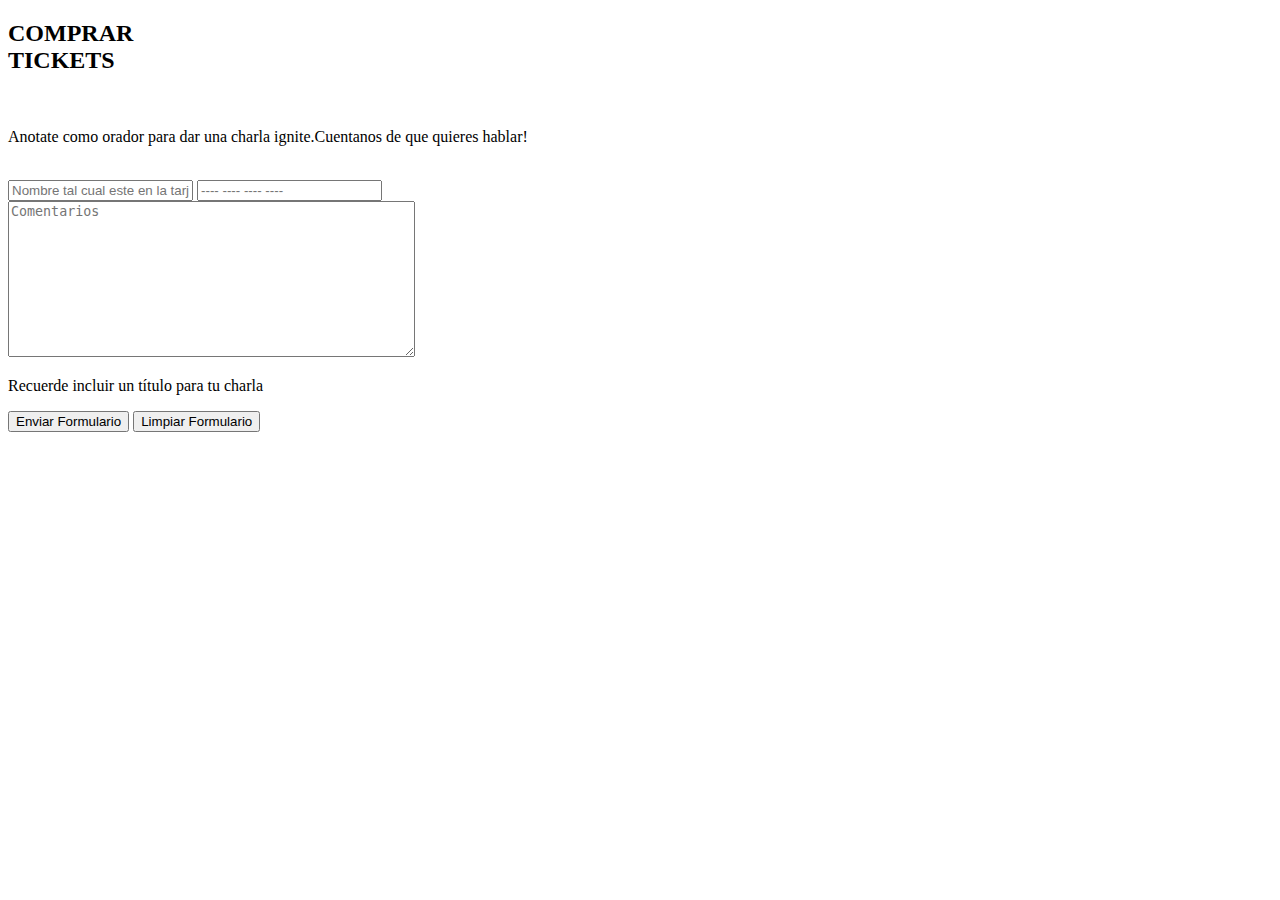
<file: pages/comprar_tickets.html>
<!DOCTYPE html>
<html lang="ES">
<head>
    <meta charset="UTF-8">
    <meta http-equiv="X-UA-Compatible" content="IE=edge">
    <meta name="viewport" content="width=device-width, initial-scale=1.0">
    <title>Document</title>
</head>
<body>
    <main>
        <section class="formulario" id="formulario">
            <div class="formTitle">
                <h2><span>COMPRAR</span><br>TICKETS</h2><br>
                <p>Anotate como orador para dar una charla ignite.Cuentanos de que quieres hablar!</p><br>
            </div>
                <form class="card_form">
                    <!--sin el form la informacion no va a viajar a ningun lado, si o si debe estar el form para redireccionar los datos que quiero recibir-->
                    <div class="card_form1">
                        <input type="text" placeholder="Nombre tal cual este en la tarjeta"> <!--placeholder es para que el text se vea en el form-->
                        <input type="text" placeholder="---- ---- ---- ----">
                    </div>
                    <textarea name="" id="" cols="48" rows="10" placeholder="Comentarios" required></textarea>
                    <div class="textarea_form_p">
                        <p>Recuerde incluir un título para tu charla</p>
                    </div>
                    <div class="card_form1">
                        <input type="submit" value="Enviar Formulario" class="btnConferencia2">
                        <input type="reset" value="Limpiar Formulario" class="btnConferencia2">
                    </div>
                </form>
        </section>
    </main>
</body>
</html>
</file>
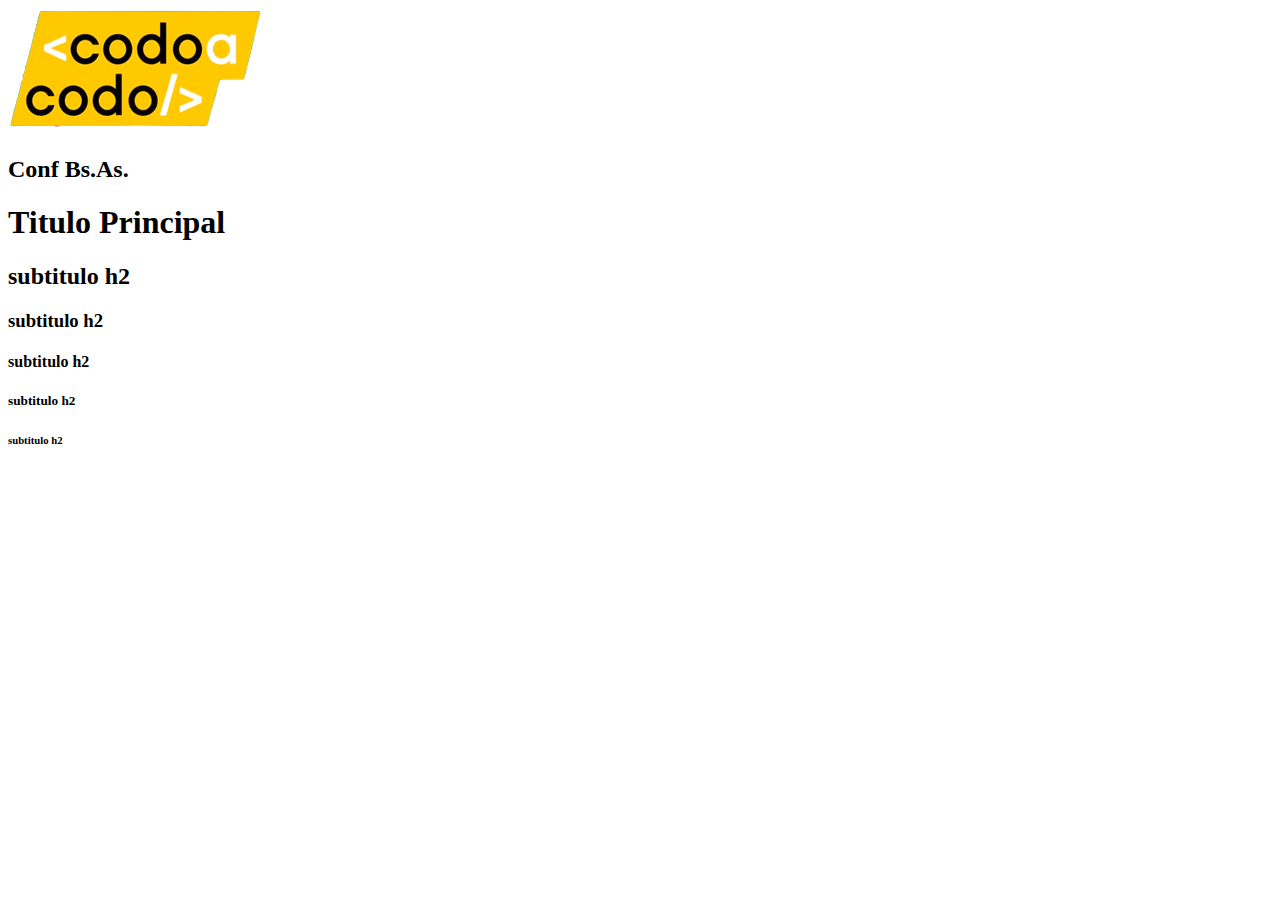
<file: pages/formularioorador.html>
<!DOCTYPE html>
<html lang="es">
<head>
    <meta charset="UTF-8">
    <meta http-equiv="X-UA-Compatible" content="IE=edge">
    <meta name="viewport" content="width=device-width, initial-scale=1.0">
    <title>Conviertete en Orador</title>
</head>
<body>
    <header>
        <div>
            <!--rutas absolutas y rutas relativas -->
            <img src="../assets/img/codoacodo.png" alt="Logo de codo a codo">
            <h2>Conf Bs.As.</h2>
        </div>
       
        <nav>

        </nav>
    </header>
    <main>
        <h1>Titulo Principal</h1>
        <h2>subtitulo h2</h2>
        <h3>subtitulo h2</h3>
        <h4>subtitulo h2</h4>
        <h5>subtitulo h2</h5>
        <h6>subtitulo h2</h6>
    </main>
    <footer>

    </footer>
</body>
</html>
</file>
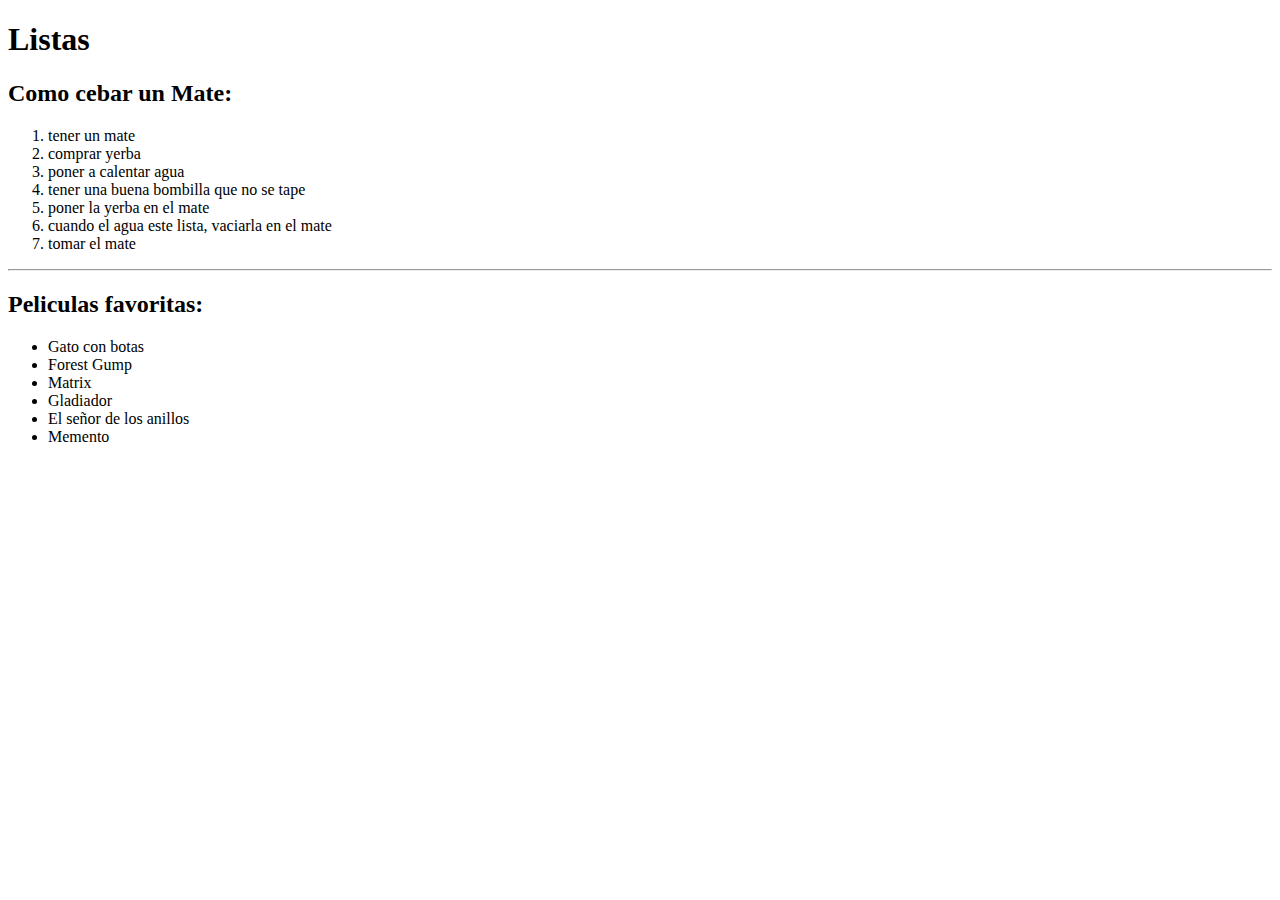
<file: pages/listas.html>
<!DOCTYPE html>
<html lang="es">
    <head>
        <meta charset="UTF-8">
        <meta http-equiv="X-UA-Compatible" content="IE=edge">
        <meta name="viewport" content="width=device-width, initial-scale=1.0">
        <title>Listas html</title>
    </head>
    <body>
        <!--listas ordenadas un mate-->
        <h1>Listas</h1>

        <h2>Como cebar un Mate:</h2>
        <ol>
            <li>tener un mate</li>
            <li>comprar yerba</li>
            <li>poner a calentar agua</li>
            <li>tener una buena bombilla que no se tape</li>
            <li>poner la yerba en el mate</li>
            <li>cuando el agua este lista, vaciarla en el mate</li>
            <li>tomar el mate</li>
        </ol>
        <hr>
        <h2>Peliculas favoritas:</h2>
        <ul>
            <li>Gato con botas</li>
            <li>Forest Gump</li>
            <li>Matrix</li>
            <li>Gladiador</li>
            <li>El señor de los anillos</li>
            <li>Memento</li>
        </ul>
    </body>
</html>
</file>
